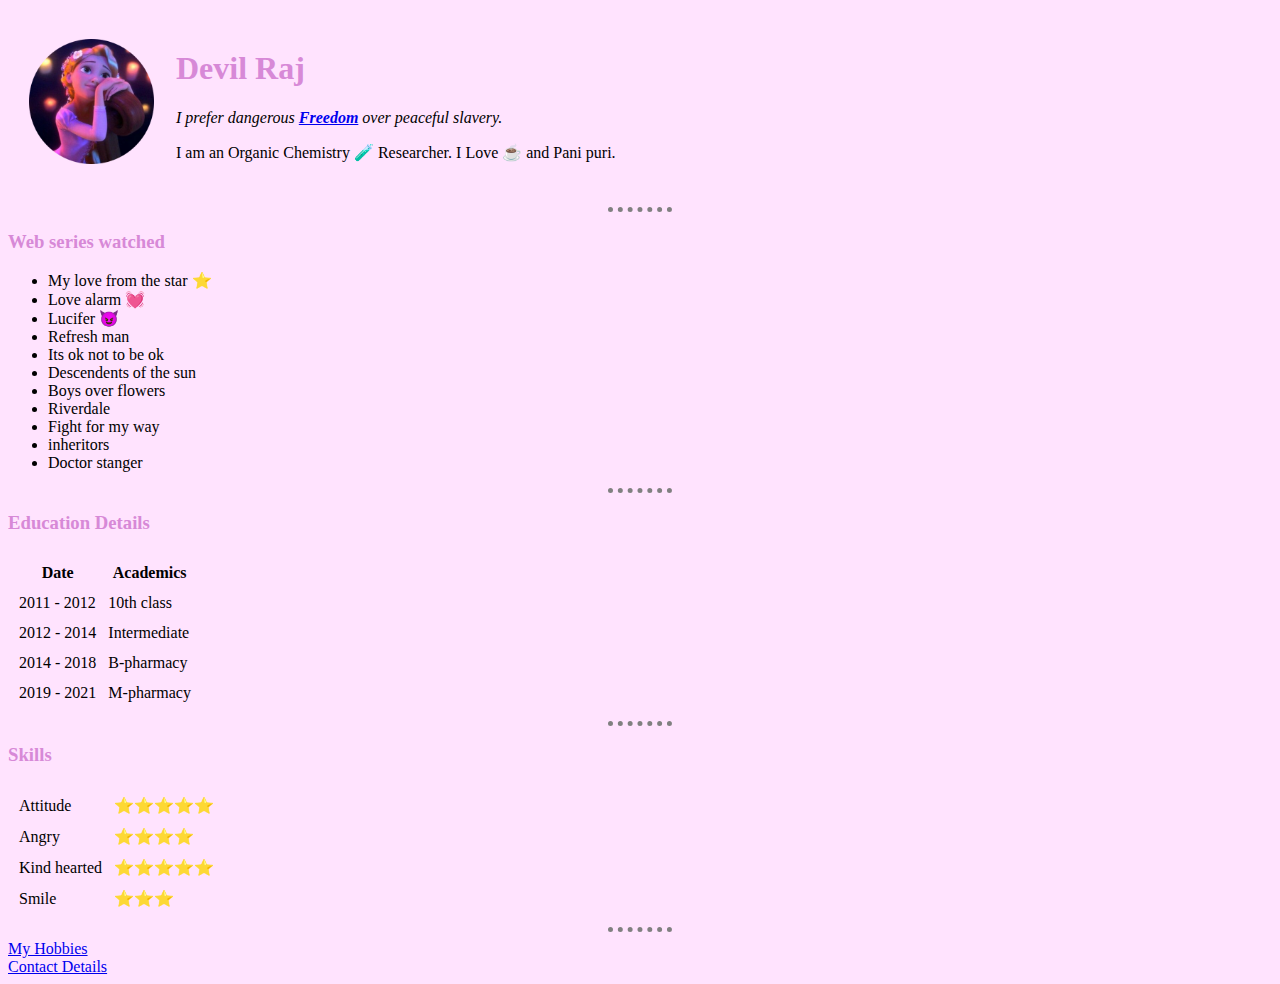
<file: index.html>
<!DOCTYPE html>
<html lang="en">
<head>
    <meta charset="UTF-8">
    <meta http-equiv="X-UA-Compatible" content="IE=edge">
    <meta name="viewport" content="width=device-width, initial-scale=1.0">
    <title>💞 Monkey's personal site</title>
    <link rel="stylesheet" href="css/styles.css">
</head>
<body>
    <table cellspacing="20">
        <tr>
            <td><img src="images/repunzel.png" alt="devils dp" width="125" height="125"></td>
            <td>
                <h1>Devil Raj</h1>
                <p><em>I prefer dangerous <strong><a href="https://www.youtube.com/watch?v=qhlMLVRpupo">Freedom</a></strong> over peaceful slavery.</em></p>
                <p>I am an Organic Chemistry 🧪 Researcher. I Love ☕ and Pani puri.</p>
            </td>
        </tr>
    </table>    
    <hr>
    <h3>Web series watched</h3>
    <ul>
        <li>My love from the star ⭐</li>
        <li>Love alarm 💓</li>
        <li>Lucifer 😈</li>
        <li>Refresh man</li>
        <li>Its ok not to be ok</li>
        <li>Descendents of the sun</li>
        <li>Boys over flowers</li>
        <li>Riverdale</li>
        <li>Fight for my way</li>
        <li>inheritors</li>
        <li>Doctor stanger</li>
    </ul>
    <hr>
    <h3>Education Details</h3>
    <table cellspacing="10">
        <thead>
            <tr>
                <th>Date</th>
                <th>Academics</th>
            </tr>
        </thead>
        <tbody>
            <tr>
                <td>2011 - 2012 </td>
                <td>10th class</td>
            </tr>
            <tr>
                <td>2012 - 2014 </td>
                <td>Intermediate</td>
            </tr>
            <tr>
                <td>2014 - 2018 </td>
                <td>B-pharmacy</td>
            </tr>
            <tr>
                <td>2019 - 2021 </td>
                <td>M-pharmacy</td>
            </tr>
        </tbody>
        <tfoot>

        </tfoot>
    </table>
    <hr>
    <h3>Skills</h3>
    <table cellspacing="10">
        <tr>
            <td>Attitude</td>
            <td>⭐️⭐️⭐️⭐️⭐️</td>
        </tr>
        <tr>
            <td>Angry</td>
            <td>⭐️⭐️⭐️⭐️</td>
        </tr>
        <tr>
            <td>Kind hearted</td>
            <td>⭐️⭐️⭐️⭐️⭐️</td>
        </tr>
        <tr>
            <td>Smile</td>
            <td>⭐️⭐️⭐️</td>
        </tr>
    </table>
    <hr>
    <a href="hobbies.html">My Hobbies</a>
    <br>
    <a href="contact.html">Contact Details</a>
</body>
</html>
</file>
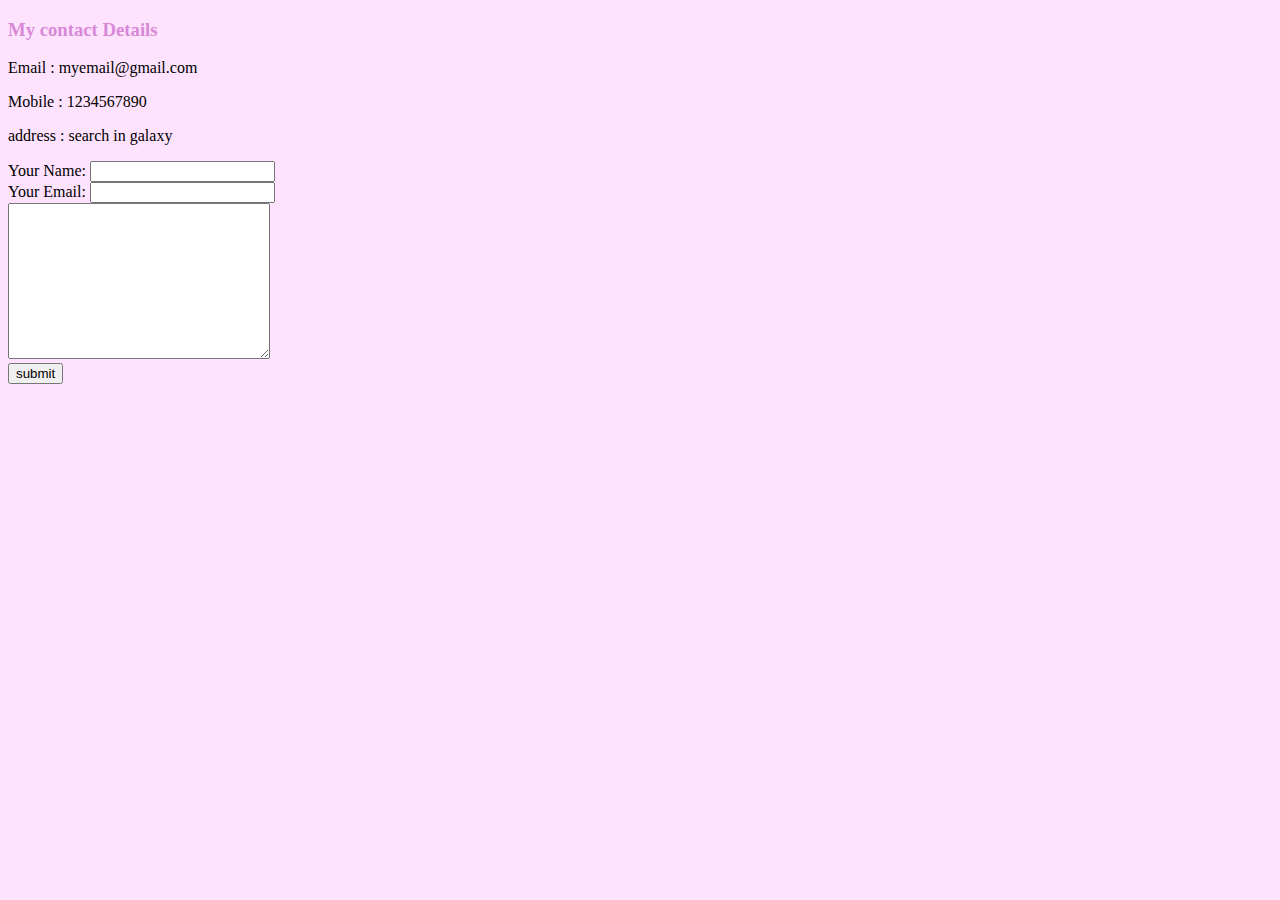
<file: contact.html>
<!DOCTYPE html>
<html lang="en">
<head>
    <meta charset="UTF-8">
    <meta http-equiv="X-UA-Compatible" content="IE=edge">
    <meta name="viewport" content="width=device-width, initial-scale=1.0">
    <title>Contact details</title>
    <link rel="stylesheet" href="css/styles.css">
</head>
<body>
    <h3>My contact Details</h3>
    <p>Email : myemail@gmail.com</p>
    <p>Mobile : 1234567890</p>
    <p>address : search in galaxy</p>

    <form action="mailto:undrujamesroy@gmail.com" method="post" enctype="text/plain">
        <label>Your Name: </label>
        <input type="text" name="yourName" id="">
        <br>
        <label>Your Email:</label>
        <input type="email" name="yourEmail" id=""><br>
        <label for="Your message"></label>
        <textarea name="yourMessage" id="" cols="30" rows="10"></textarea><br>
        <input type="submit" value="submit">
    </form>
</body>
</html>
</file>
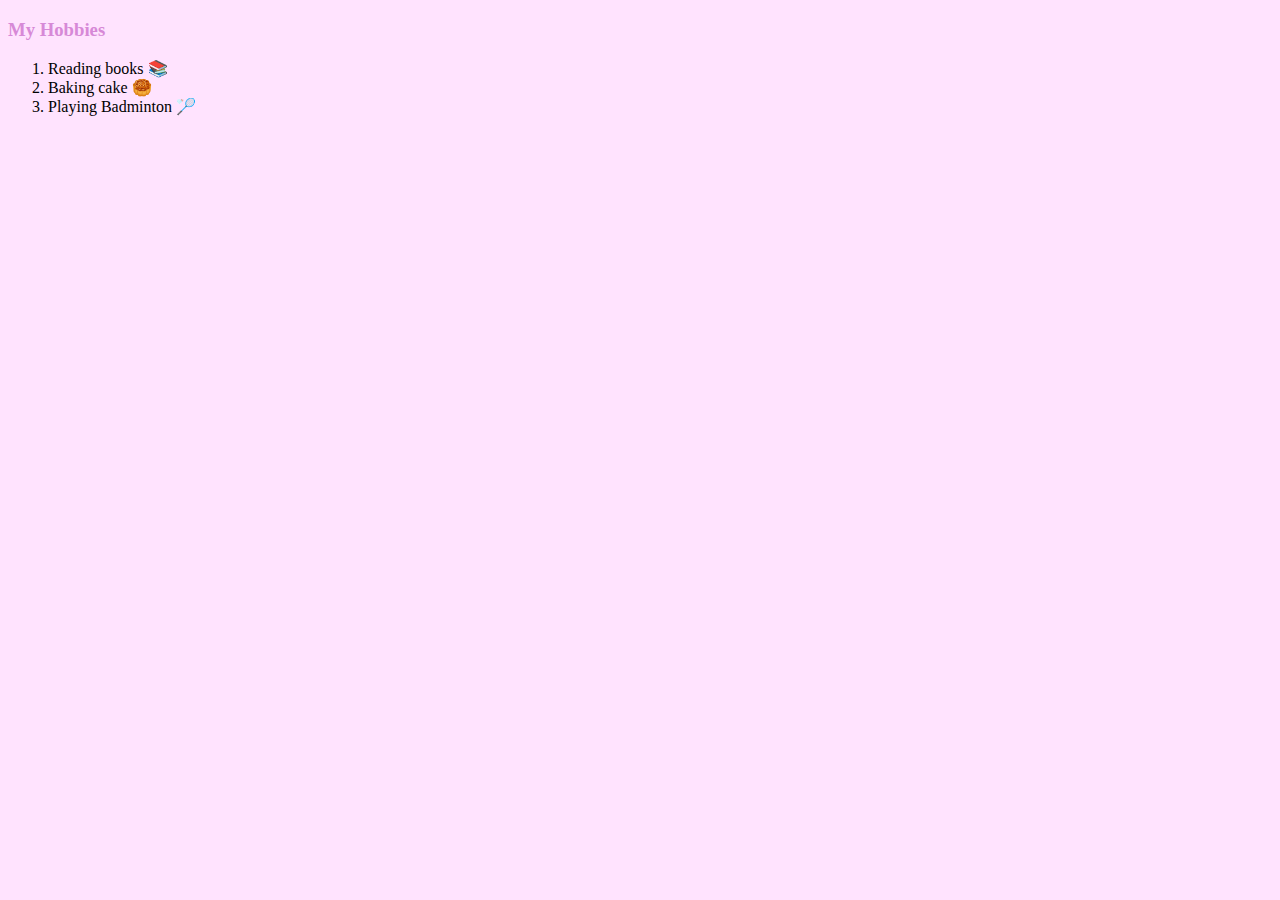
<file: hobbies.html>
<!DOCTYPE html>
<html lang="en">
<head>
    <meta charset="UTF-8">
    <meta http-equiv="X-UA-Compatible" content="IE=edge">
    <meta name="viewport" content="width=device-width, initial-scale=1.0">
    <title>Hobbies</title>
    <link rel="stylesheet" href="css/styles.css">
</head>
<body>
    <h3>My Hobbies</h3>
    <ol>
        <li>Reading books 📚</li>
        <li>Baking cake 🥮 </li>
        <li>Playing Badminton 🏸</li>
    </ol>
</body>
</html>
</file>
<file: css/styles.css>
body{
    background-color: #FFE3FE;
}
hr{
    border-style: none;
    border-top-style: dotted;
    border-color: grey;
    border-width: 5px;
    width: 5%;
}

h1,h3{
    color: #D789D7;
}
</file>
